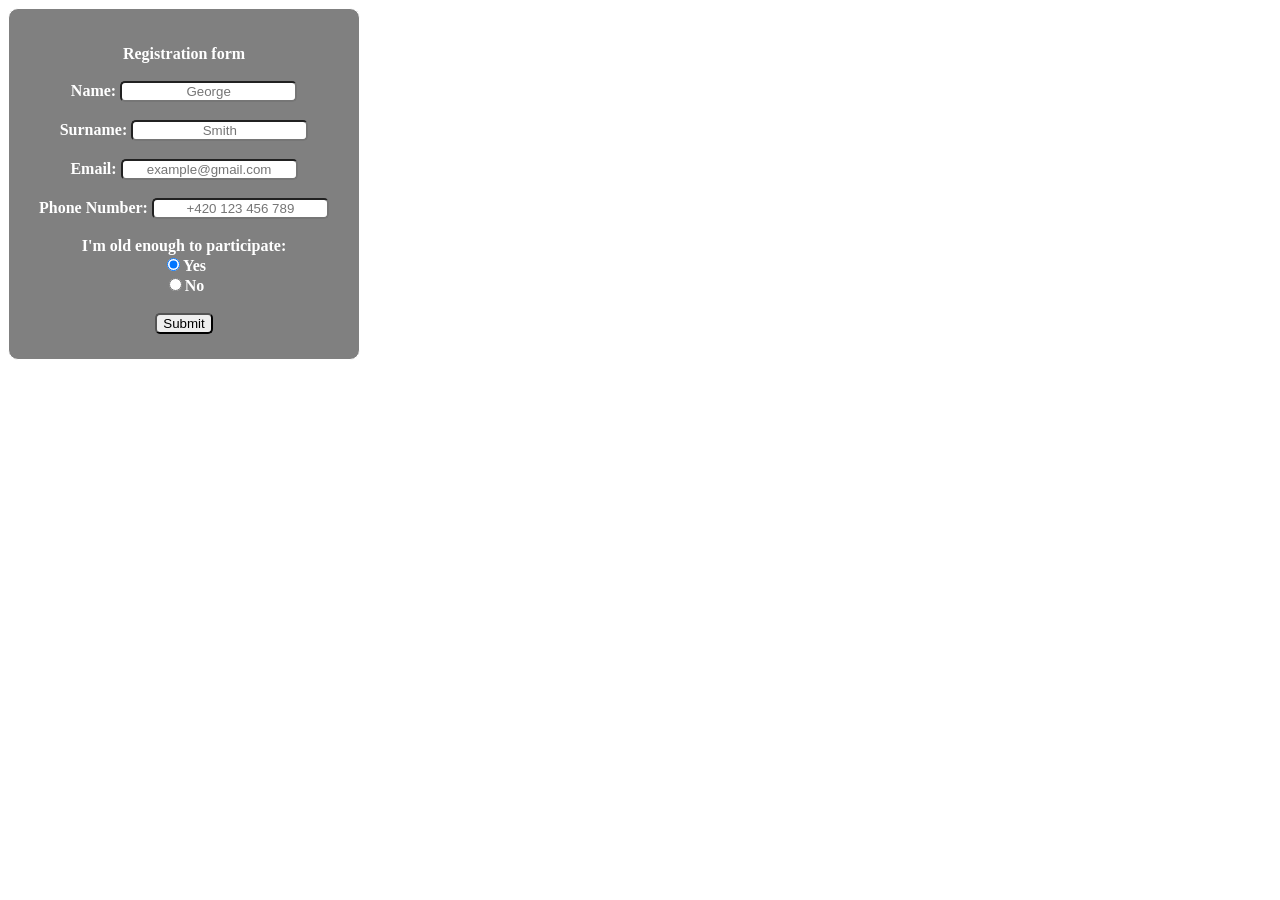
<file: popup.html>
<!DOCTYPE html>
<html lang="en">
<head>
    <meta charset="UTF-8">
    <meta name="viewport" content="width=device-width, initial-scale=1.0">
    <title>Document</title>
    <link rel="stylesheet" href="popup.css">
</head>
<body>
    <form id="popupForm" class="popupForm">

    <h1>Registration form</h><br><br>
    <label for="name">Name:</label>
    <input type="text" id="name" name="name" required  placeholder="George"><br><br>

    <label for="surname">Surname:</label>
    <input type="text" id="surname" name="surname" required  placeholder="Smith"><br><br>

    <label for="email">Email:</label>
    <input type="email" id="email" name="email" required  placeholder="example@gmail.com"><br><br>

    <label for="phone">Phone Number:</label>
    <input type="text" id="phone" name="phone" required  placeholder="+420 123 456 789"><br><br>

    <label for="age">I'm old enough to participate:</label><br>
    <input type="radio" id="yes" name="age2" required checked>Yes<br>
    <input type="radio" id="no" name="age2" required>No<br><br>
    <button type="Submit ">Submit</button>

</form>

</body>
</html>
</file>
<file: popup.css>
.popupForm {
    display: flex;
    font-size: 0.5rem;
    justify-content:center;
    align-items: center;
    border: 1px solid;
    width: 350px;
    height: 350px;
    border-radius: 10px;
    background-color: gray;
    color: white;
}

h1 {
    text-align: center;
    padding-top: 10px;    
}

input {
    border-radius: 5px;
}
::placeholder {
    text-align: center;
}

button {
    border-radius: 5px;
}
</file>
